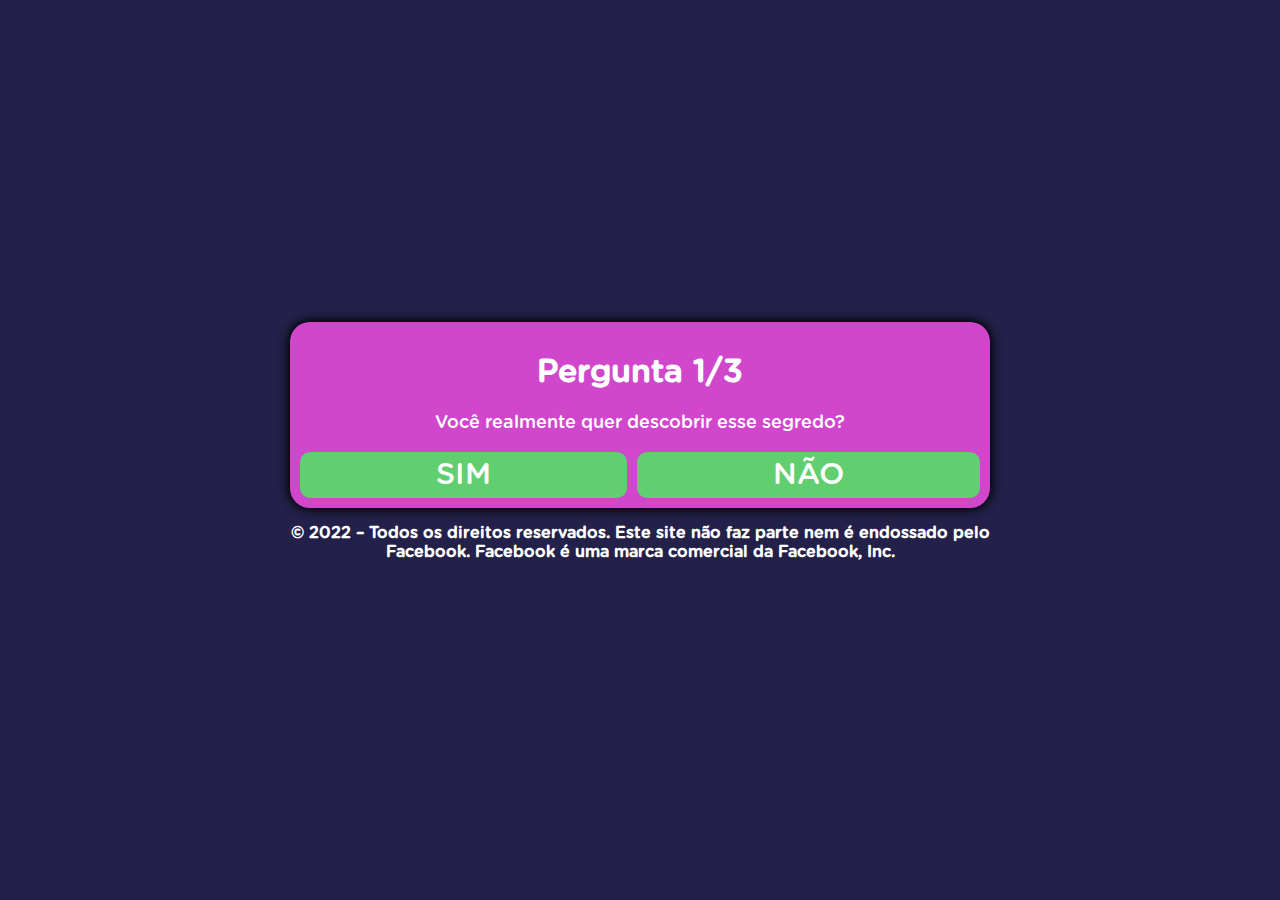
<file: qz/index.html>
<!DOCTYPE html>
<html lang="pt-br">
<title>Metabolismo Ativo</title>
<head>

<meta charset="utf-8">
<meta name="viewport" content="width=device-width, initial-scale=1, shrink-to-fit=no">
<link rel="shortcut icon" href="favicon.png">
<style>
    header {
      background:"headerbg2.png";
      background-repeat: no-repeat;
    }
    @font-face {
      font-family: Gotham Rounded;
      src: url("font.otf") format("opentype");
    }
    *, *::before, *::after {
      box-sizing: border-box;
      font-family: Gotham Rounded;
    }
    body {
      padding: 0;
      margin: 0;
      display: flex;
      flex-direction: column;
      justify-content: center;
      align-items: center;
      width: 100vw;
      height: 100vh;
      background-color: #232049;
    }
    .container {
      width: 700px;
      max-width: 90%;
    }
    .black {
      background-color: #d147cc;
      padding: 10px;
      text-align: center;
      border-radius: 20px;
      box-shadow: 0 0 10px 2px black;
    }
    .answer {
      display: grid;
      grid-template-columns: repeat(2, auto);
      gap: 10px;
    }
    @media (max-width: 991px) {
      .answer {
        display: grid;
        grid-template-columns: repeat(1, auto);
        gap: 10px;
      }
    }
    .btn {
      border-radius: 10px;
      padding: 5px 10px;
      font-size: 30px;
      background-color: #61ce70;
      color: white;
      border-style: none;
    }
    .black h1 {
      color: white;
    }
    .black p {
      font-size: 18px;
      color: white;
    }
    .hide {
      display: none;
    }
  </style>
</head>
<body>

<div class="container">
<div class="black">
<div id="primeira">
<div class="question">
<h1>Pergunta 1/3</h1>
<p>Você realmente quer descobrir esse segredo?</p>
</div>
<div class="answer">
<button class="btn" onclick="segunda()">SIM</button>
<button class="btn" onclick="segunda()">NÃO</button>
</div>
</div>
<div id="segunda" class="hide">
<div class="question">
<h1>Pergunta 2/3</h1>
<p>Você promete não revelar para ninguém?</p>
</div>
<div class="answer">
<button class="btn" onclick="terceira()">SIM</button>
<button class="btn" onclick="terceira()">NÃO</button>
</div>
</div>
<div id="terceira" class="hide">
<div class="question">
<h1>Pergunta 3/3</h1>
<p>O vídeo a seguir tem um limite para pouquíssimas pessoas verem ao mesmo tempo... Você pretende ver até o fim?</p>
</div>
<div class="answer">
<button class="btn" onclick="redirect()">SIM</button>
<button class="btn" onclick="redirect()">NÃO</button>
</div>
</div>
</div>
<p style="text-align: center; font-weight: bold; color: #fff;">© 2022 – Todos os direitos reservados. Este site não faz parte nem é endossado pelo Facebook. Facebook é uma marca comercial da Facebook, Inc.</p>
</div>
<script>
    function segunda() {
      document.getElementById("primeira").classList.add("hide")
      document.getElementById("segunda").classList.remove("hide")
    }
    function terceira() {
      document.getElementById("segunda").classList.add("hide")
      document.getElementById("terceira").classList.remove("hide")
    }
    function redirect() {
      location.href = "https://receitasjaponesas.site/pv"
    }
  </script>
</body>
</html>
</file>
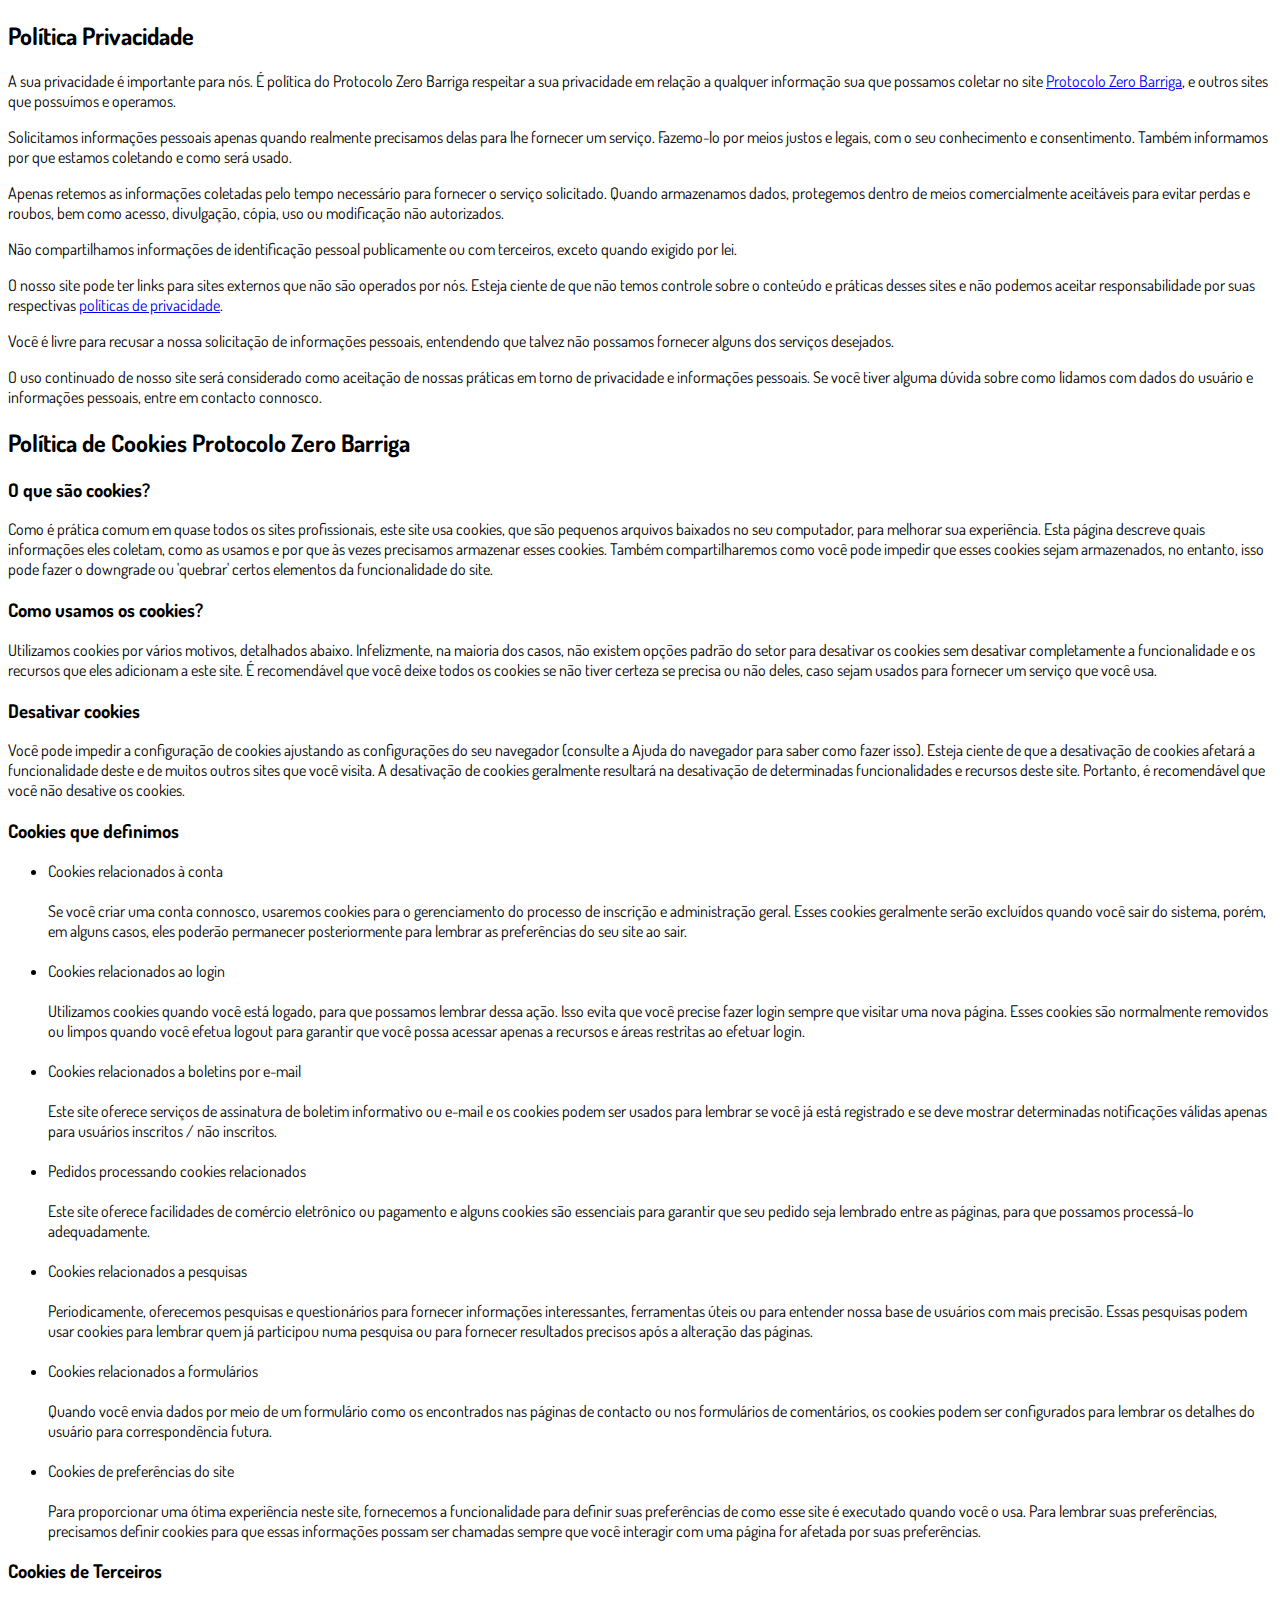
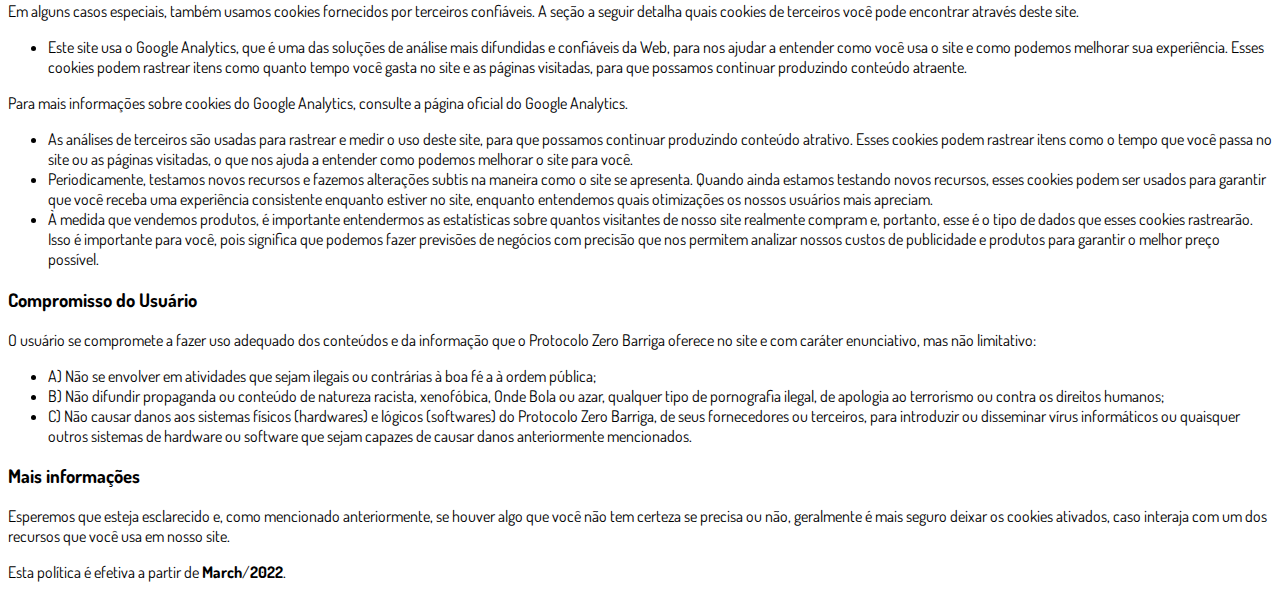
<file: privacidade.html>
<!DOCTYPE html>
<html lang="pt-br">
  <head>
    <meta charset="utf-8">
    <meta name="viewport" content="width=device-width, initial-scale=1, shrink-to-fit=no">

    <link rel="stylesheet" href="https://stackpath.bootstrapcdn.com/bootstrap/4.1.3/css/bootstrap.min.css" integrity="sha384-MCw98/SFnGE8fJT3GXwEOngsV7Zt27NXFoaoApmYm81iuXoPkFOJwJ8ERdknLPMO" crossorigin="anonymous">

    <link rel="preconnect" href="https://fonts.googleapis.com">
    <link rel="preconnect" href="https://fonts.gstatic.com" crossorigin>
    <link href="https://fonts.googleapis.com/css2?family=Dosis:wght@200;300;400;500;600;700;800&display=swap" rel="stylesheet">
    
    <!-- Ícone da Página -->
    <link rel="shortcut icon" type="image/jpg" href="./assets/img/favicon.png">

    <!-- Título da Página -->
    <title>Política de Privacidade | Protocolo Zero Barriga</title>
    
    <style type="text/css">
      body {
        font-family: 'Dosis', sans-serif;
      }
    </style>

  </head>
  <body>
    
    <div class="container py-5">
      <div class="row justify-content-center">
        <div class="col-lg-8">
          <h2>Política Privacidade</h2>                    <p>A sua privacidade é importante para nós. É política do Protocolo Zero Barriga respeitar a sua privacidade em relação a qualquer informação sua que possamos coletar no site <a href="#">Protocolo Zero Barriga</a>, e outros sites que possuímos e operamos.</p>                    <p>Solicitamos informações pessoais apenas quando realmente precisamos delas para lhe fornecer um serviço. Fazemo-lo por meios justos e legais, com o seu conhecimento e consentimento. Também informamos por que estamos coletando e como será usado.                    </p>                    <p>Apenas retemos as informações coletadas pelo tempo necessário para fornecer o serviço solicitado. Quando armazenamos dados, protegemos dentro de meios comercialmente aceitáveis ​​para evitar perdas e roubos, bem como acesso, divulgação, cópia, uso ou                        modificação não autorizados.</p>                    <p>Não compartilhamos informações de identificação pessoal publicamente ou com terceiros, exceto quando exigido por lei.</p>                    <p>O nosso site pode ter links para sites externos que não são operados por nós. Esteja ciente de que não temos controle sobre o conteúdo e práticas desses sites e não podemos aceitar responsabilidade por suas respectivas <a href='https://politicaprivacidade.com' target='_BLANK'>políticas de privacidade</a>.                    </p>                    <p>Você é livre para recusar a nossa solicitação de informações pessoais, entendendo que talvez não possamos fornecer alguns dos serviços desejados.</p>                    <p>O uso continuado de nosso site será considerado como aceitação de nossas práticas em torno de privacidade e informações pessoais. Se você tiver alguma dúvida sobre como lidamos com dados do usuário e informações pessoais, entre em contacto connosco.</p>                    <h2>Política de Cookies Protocolo Zero Barriga</h2>                    <h3>O que são cookies?</h3>                    <p>Como é prática comum em quase todos os sites profissionais, este site usa cookies, que são pequenos arquivos baixados no seu computador, para melhorar sua experiência. Esta página descreve quais informações eles coletam, como as usamos e por que às vezes                        precisamos armazenar esses cookies. Também compartilharemos como você pode impedir que esses cookies sejam armazenados, no entanto, isso pode fazer o downgrade ou 'quebrar' certos elementos da funcionalidade do site.</p>                    <h3>Como usamos os cookies?</h3>                    <p>Utilizamos cookies por vários motivos, detalhados abaixo. Infelizmente, na maioria dos casos, não existem opções padrão do setor para desativar os cookies sem desativar completamente a funcionalidade e os recursos que eles adicionam a este site. É recomendável                        que você deixe todos os cookies se não tiver certeza se precisa ou não deles, caso sejam usados ​​para fornecer um serviço que você usa.</p>                    <h3>Desativar cookies</h3>                    <p>Você pode impedir a configuração de cookies ajustando as configurações do seu navegador (consulte a Ajuda do navegador para saber como fazer isso). Esteja ciente de que a desativação de cookies afetará a funcionalidade deste e de muitos outros sites que                        você visita. A desativação de cookies geralmente resultará na desativação de determinadas funcionalidades e recursos deste site. Portanto, é recomendável que você não desative os cookies.</p>                    <h3>Cookies que definimos</h3>                    <ul>                        <li>                            Cookies relacionados à conta<br><br> Se você criar uma conta connosco, usaremos cookies para o gerenciamento do processo de inscrição e administração geral. Esses cookies geralmente serão excluídos quando você sair do sistema, porém, em alguns                            casos, eles poderão permanecer posteriormente para lembrar as preferências do seu site ao sair.<br><br>                        </li>                        <li>                            Cookies relacionados ao login<br><br> Utilizamos cookies quando você está logado, para que possamos lembrar dessa ação. Isso evita que você precise fazer login sempre que visitar uma nova página. Esses cookies são normalmente removidos ou limpos                            quando você efetua logout para garantir que você possa acessar apenas a recursos e áreas restritas ao efetuar login.<br><br>                        </li>                        <li>                            Cookies relacionados a boletins por e-mail<br><br> Este site oferece serviços de assinatura de boletim informativo ou e-mail e os cookies podem ser usados ​​para lembrar se você já está registrado e se deve mostrar determinadas notificações                            válidas apenas para usuários inscritos / não inscritos.<br><br>                        </li>                        <li>                            Pedidos processando cookies relacionados<br><br> Este site oferece facilidades de comércio eletrônico ou pagamento e alguns cookies são essenciais para garantir que seu pedido seja lembrado entre as páginas, para que possamos processá-lo adequadamente.<br><br>                        </li>                        <li>                            Cookies relacionados a pesquisas<br><br> Periodicamente, oferecemos pesquisas e questionários para fornecer informações interessantes, ferramentas úteis ou para entender nossa base de usuários com mais precisão. Essas pesquisas podem usar cookies                            para lembrar quem já participou numa pesquisa ou para fornecer resultados precisos após a alteração das páginas.<br><br>                        </li>                        <li>                            Cookies relacionados a formulários<br><br> Quando você envia dados por meio de um formulário como os encontrados nas páginas de contacto ou nos formulários de comentários, os cookies podem ser configurados para lembrar os detalhes do usuário                            para correspondência futura.<br><br>                        </li>                        <li>                            Cookies de preferências do site<br><br> Para proporcionar uma ótima experiência neste site, fornecemos a funcionalidade para definir suas preferências de como esse site é executado quando você o usa. Para lembrar suas preferências, precisamos                            definir cookies para que essas informações possam ser chamadas sempre que você interagir com uma página for afetada por suas preferências.<br>                        </li>                    </ul>                    <h3>Cookies de Terceiros</h3>                    <p>Em alguns casos especiais, também usamos cookies fornecidos por terceiros confiáveis. A seção a seguir detalha quais cookies de terceiros você pode encontrar através deste site.</p>                    <ul>                        <li>                            Este site usa o Google Analytics, que é uma das soluções de análise mais difundidas e confiáveis ​​da Web, para nos ajudar a entender como você usa o site e como podemos melhorar sua experiência. Esses cookies podem rastrear itens como quanto tempo                            você gasta no site e as páginas visitadas, para que possamos continuar produzindo conteúdo atraente.                        </li>                    </ul>                    <p>Para mais informações sobre cookies do Google Analytics, consulte a página oficial do Google Analytics.</p>                    <ul>                        <li>                            As análises de terceiros são usadas para rastrear e medir o uso deste site, para que possamos continuar produzindo conteúdo atrativo. Esses cookies podem rastrear itens como o tempo que você passa no site ou as páginas visitadas, o que nos ajuda a entender                            como podemos melhorar o site para você.</li>                        <li>                            Periodicamente, testamos novos recursos e fazemos alterações subtis na maneira como o site se apresenta. Quando ainda estamos testando novos recursos, esses cookies podem ser usados ​​para garantir que você receba uma experiência consistente enquanto                            estiver no site, enquanto entendemos quais otimizações os nossos usuários mais apreciam.</li>                        <li>                            À medida que vendemos produtos, é importante entendermos as estatísticas sobre quantos visitantes de nosso site realmente compram e, portanto, esse é o tipo de dados que esses cookies rastrearão. Isso é importante para você, pois significa que podemos                            fazer previsões de negócios com precisão que nos permitem analizar nossos custos de publicidade e produtos para garantir o melhor preço possível.</li>                                            </ul>                    <h3>Compromisso do Usuário</h3>                                <p>O usuário se compromete a fazer uso adequado dos conteúdos e da informação que o Protocolo Zero Barriga oferece no site e com caráter enunciativo, mas não limitativo:</p>                                        <ul>                        <li>A) Não se envolver em atividades que sejam ilegais ou contrárias à boa fé a à ordem pública;</li>                        <li>B) Não difundir propaganda ou conteúdo de natureza racista, xenofóbica, <a style='color: inherit !important; text-decoration:none !important;' href='https://ondeapostar.pt/onde-da-a-bola/'>Onde Bola</a> ou azar, qualquer tipo de pornografia ilegal, de apologia ao terrorismo ou contra os direitos humanos;</li>                        <li>C) Não causar danos aos sistemas físicos (hardwares) e lógicos (softwares) do Protocolo Zero Barriga, de seus fornecedores ou terceiros, para introduzir ou disseminar vírus informáticos ou quaisquer outros sistemas de hardware ou software que sejam capazes de causar danos anteriormente mencionados.</li>                    </ul>                                        <h3>Mais informações</h3>                    <p>Esperemos que esteja esclarecido e, como mencionado anteriormente, se houver algo que você não tem certeza se precisa ou não, geralmente é mais seguro deixar os cookies ativados, caso interaja com um dos recursos que você usa em nosso site.</p>                    <p>Esta política é efetiva a partir de <strong>March</strong>/<strong>2022</strong>.</p>
        </div>
      </div>
    </div>

    <script src="https://code.jquery.com/jquery-3.3.1.slim.min.js" integrity="sha384-q8i/X+965DzO0rT7abK41JStQIAqVgRVzpbzo5smXKp4YfRvH+8abtTE1Pi6jizo" crossorigin="anonymous"></script>
    <script src="https://cdnjs.cloudflare.com/ajax/libs/popper.js/1.14.3/umd/popper.min.js" integrity="sha384-ZMP7rVo3mIykV+2+9J3UJ46jBk0WLaUAdn689aCwoqbBJiSnjAK/l8WvCWPIPm49" crossorigin="anonymous"></script>
    <script src="https://stackpath.bootstrapcdn.com/bootstrap/4.1.3/js/bootstrap.min.js" integrity="sha384-ChfqqxuZUCnJSK3+MXmPNIyE6ZbWh2IMqE241rYiqJxyMiZ6OW/JmZQ5stwEULTy" crossorigin="anonymous"></script>
  </body>
</html>
</file>
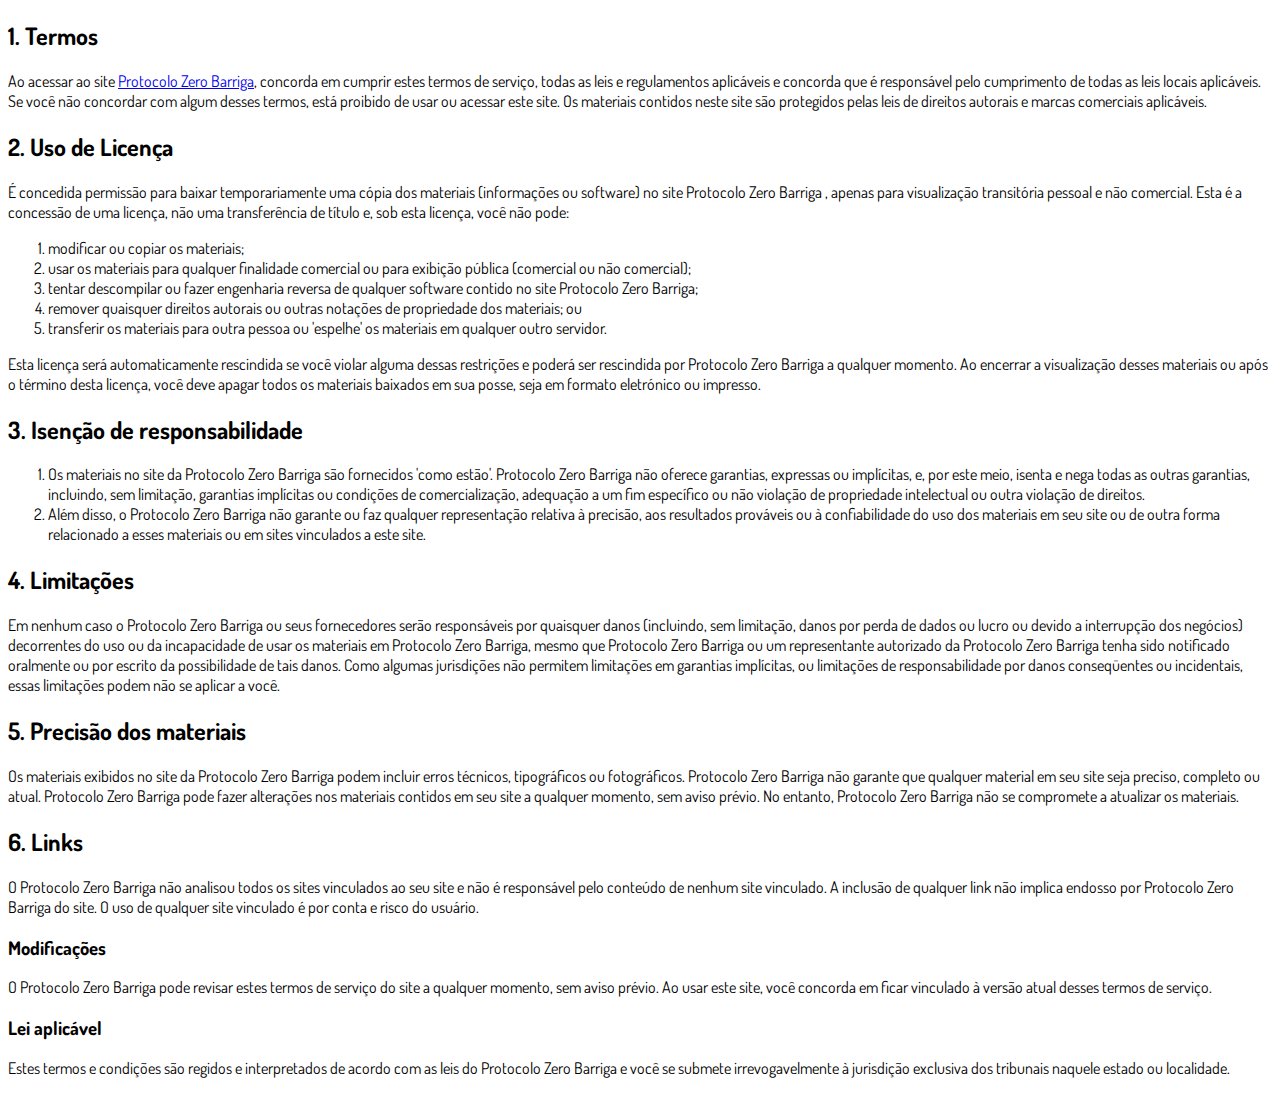
<file: termos.html>
<!DOCTYPE html>
<html lang="pt-br">
  <head>
    <meta charset="utf-8">
    <meta name="viewport" content="width=device-width, initial-scale=1, shrink-to-fit=no">

    <link rel="stylesheet" href="https://stackpath.bootstrapcdn.com/bootstrap/4.1.3/css/bootstrap.min.css" integrity="sha384-MCw98/SFnGE8fJT3GXwEOngsV7Zt27NXFoaoApmYm81iuXoPkFOJwJ8ERdknLPMO" crossorigin="anonymous">

    <link rel="preconnect" href="https://fonts.googleapis.com">
    <link rel="preconnect" href="https://fonts.gstatic.com" crossorigin>
    <link href="https://fonts.googleapis.com/css2?family=Dosis:wght@200;300;400;500;600;700;800&display=swap" rel="stylesheet">
    
    <!-- Ícone da Página -->
    <link rel="shortcut icon" type="image/jpg" href="./assets/img/favicon.png">

    <!-- Título da Página -->
    <title>Termos de Uso | Protocolo Zero Barriga</title>
    
    <style type="text/css">
      body {
        font-family: 'Dosis', sans-serif;
      }
    </style>

  </head>
  <body>
    
    <div class="container py-5">
      <div class="row justify-content-center">
        <div class="col-lg-8">
          <h2>1. Termos</h2>            <p>Ao acessar ao site <a href='#'>Protocolo Zero Barriga</a>, concorda em cumprir estes termos de serviço, todas as leis e regulamentos aplicáveis ​​e concorda que é responsável pelo cumprimento de todas as leis locais aplicáveis. Se você não concordar com algum                desses termos, está proibido de usar ou acessar este site. Os materiais contidos neste site são protegidos pelas leis de direitos autorais e marcas comerciais aplicáveis.</p>            <h2>2. Uso de Licença</h2>            <p>É concedida permissão para baixar temporariamente uma cópia dos materiais (informações ou software) no site Protocolo Zero Barriga , apenas para visualização transitória pessoal e não comercial. Esta é a concessão de uma licença, não uma transferência de título e,                sob esta licença, você não pode: </p>            <ol>            <li>modificar ou copiar os materiais;  </li>            <li>usar os materiais para qualquer finalidade comercial ou para exibição pública (comercial ou não comercial);  </li>            <li>tentar descompilar ou fazer engenharia reversa de qualquer software contido no site Protocolo Zero Barriga;  </li>            <li>remover quaisquer direitos autorais ou outras notações de propriedade dos materiais; ou  </li>            <li>transferir os materiais para outra pessoa ou 'espelhe' os materiais em qualquer outro servidor.</li>            </ol>            <p>Esta licença será automaticamente rescindida se você violar alguma dessas restrições e poderá ser rescindida por Protocolo Zero Barriga a qualquer momento. Ao encerrar a visualização desses materiais ou após o término desta licença, você deve apagar todos os materiais                baixados em sua posse, seja em formato eletrónico ou impresso.</p>            <h2>3. Isenção de responsabilidade</h2>            <ol>            <li>Os materiais no site da Protocolo Zero Barriga são fornecidos 'como estão'. Protocolo Zero Barriga não oferece garantias, expressas ou implícitas, e, por este meio, isenta e nega todas as outras garantias, incluindo, sem limitação, garantias implícitas ou condições de comercialização,            adequação a um fim específico ou não violação de propriedade intelectual ou outra violação de direitos. </li>            <li>Além disso, o Protocolo Zero Barriga não garante ou faz qualquer representação relativa à precisão, aos resultados prováveis ​​ou à confiabilidade do uso dos            materiais em seu site ou de outra forma relacionado a esses materiais ou em sites vinculados a este site.</li>            </ol>            <h2>4. Limitações</h2>            <p>Em nenhum caso o Protocolo Zero Barriga ou seus fornecedores serão responsáveis ​​por quaisquer danos (incluindo, sem limitação, danos por perda de dados ou lucro ou devido a interrupção dos negócios) decorrentes do uso ou da incapacidade de usar os materiais em Protocolo Zero Barriga,                mesmo que Protocolo Zero Barriga ou um representante autorizado da Protocolo Zero Barriga tenha sido notificado oralmente ou por escrito da possibilidade de tais danos. Como algumas jurisdições não permitem limitações em garantias implícitas, ou limitações de responsabilidade                por danos conseqüentes ou incidentais, essas limitações podem não se aplicar a você.</p>            <h2>5. Precisão dos materiais</h2>            <p>Os materiais exibidos no site da Protocolo Zero Barriga podem incluir erros técnicos, tipográficos ou fotográficos. Protocolo Zero Barriga não garante que qualquer material em seu site seja preciso, completo ou atual. Protocolo Zero Barriga pode fazer alterações nos materiais contidos em seu                site a qualquer momento, sem aviso prévio. No entanto, Protocolo Zero Barriga não se compromete a atualizar os materiais.</p>            <h2>6. Links</h2>            <p>O Protocolo Zero Barriga não analisou todos os sites vinculados ao seu site e não é responsável pelo conteúdo de nenhum site vinculado. A inclusão de qualquer link não implica endosso por Protocolo Zero Barriga do site. O uso de qualquer site vinculado é por conta e risco do usuário.</p>            </p>            <h3>Modificações</h3>            <p>O Protocolo Zero Barriga pode revisar estes termos de serviço do site a qualquer momento, sem aviso prévio. Ao usar este site, você concorda em ficar vinculado à versão atual desses termos de serviço.</p>            <h3>Lei aplicável</h3>            <p>Estes termos e condições são regidos e interpretados de acordo com as leis do Protocolo Zero Barriga e você se submete irrevogavelmente à jurisdição exclusiva dos tribunais naquele estado ou localidade.</p>
        </div>
      </div>
    </div>

    <script src="https://code.jquery.com/jquery-3.3.1.slim.min.js" integrity="sha384-q8i/X+965DzO0rT7abK41JStQIAqVgRVzpbzo5smXKp4YfRvH+8abtTE1Pi6jizo" crossorigin="anonymous"></script>
    <script src="https://cdnjs.cloudflare.com/ajax/libs/popper.js/1.14.3/umd/popper.min.js" integrity="sha384-ZMP7rVo3mIykV+2+9J3UJ46jBk0WLaUAdn689aCwoqbBJiSnjAK/l8WvCWPIPm49" crossorigin="anonymous"></script>
    <script src="https://stackpath.bootstrapcdn.com/bootstrap/4.1.3/js/bootstrap.min.js" integrity="sha384-ChfqqxuZUCnJSK3+MXmPNIyE6ZbWh2IMqE241rYiqJxyMiZ6OW/JmZQ5stwEULTy" crossorigin="anonymous"></script>
  </body>
</html>
</file>
